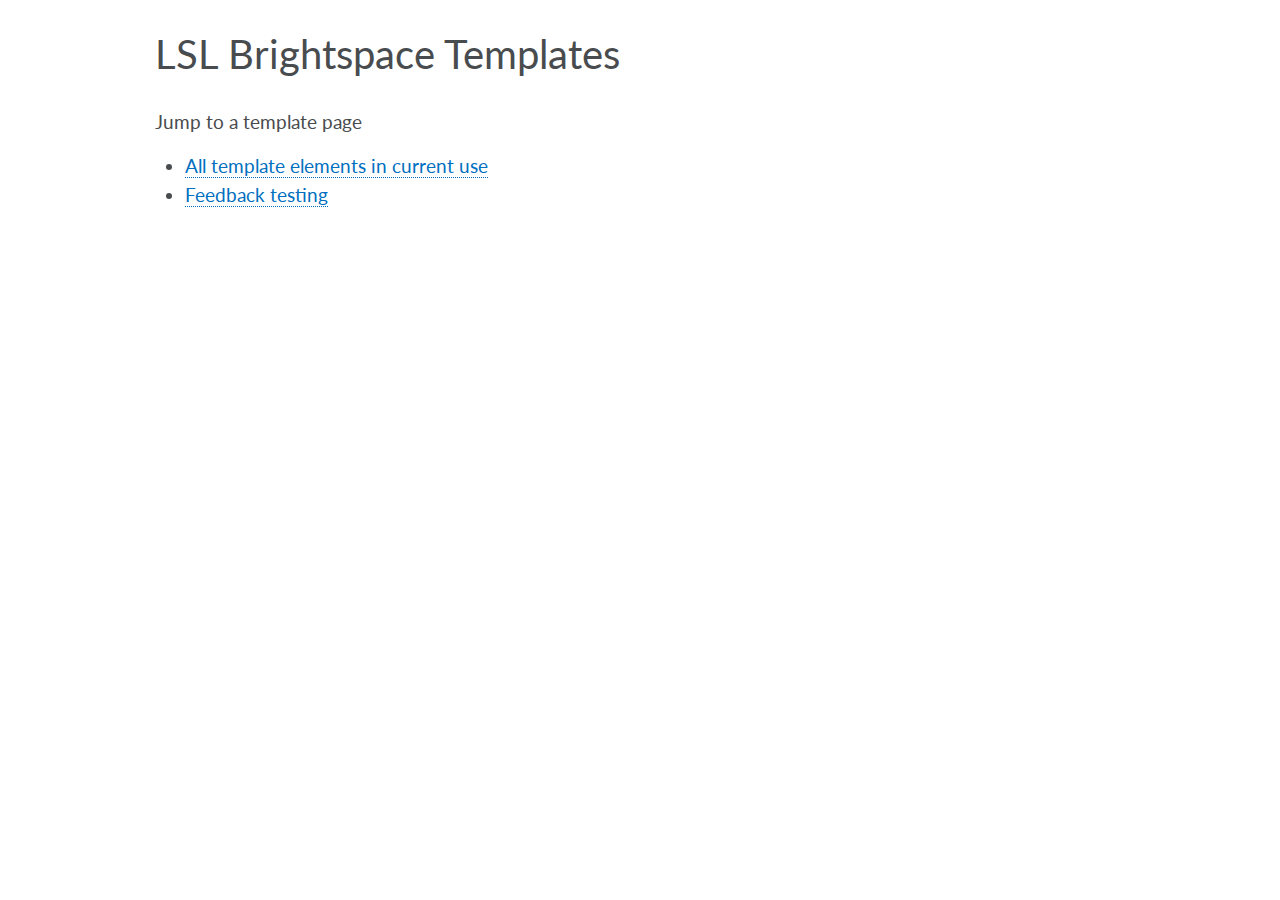
<file: index.html>
<head>
    <!-- Required meta tags -->
    <meta charset="utf-8">
    <meta name="viewport" content="width=device-width, initial-scale=1, shrink-to-fit=no">
    
    <!-- Bootstrap CSS -->
    <link rel="stylesheet" href="_assets/thirdpartylib/bootstrap-4.3.1/css/bootstrap.min.css">
    <!-- Font Awesome CSS -->
    <link rel="stylesheet" href="_assets/thirdpartylib/fontawesome-free-5.9.0-web/css/all.min.css">
    <!-- Template CSS -->
    <link rel="stylesheet" href="_assets/css/lsl_styles.css">
    
    <title>LSL Brightspace Templates</title>
    </head>


<body>

    <div class="container-fluid">
        <div class="row">
           <div class="col-sm-10 offset-sm-1">
                <h1>LSL Brightspace Templates</h1>
                <p>Jump to a template page</p>
                
                <ul>
                    <li>
                        <a href="pages/lsl_elements.html">All template elements in current use</a>
                    </li>
                    <li>
                        <a href="pages/lsl_feedback.html">Feedback testing</a>
                    </li>

                </ul>
            </div>
        </div>
    </div>
</body>
</file>
<file: _assets/css/lsl_styles.css>
/*========= Fonts ==========*/
@import url("https://fonts.googleapis.com/css?family=Lato:300,300i,400,400i,700,700i,900,900i&display=swap");

/*========= Course Color ==========*/

:root {
  --course-color: #D72894;
}

/* 
Purple #6969CE
Green #2E8470
Blue #007CAD
Magenta #D72894
Plum #911975 
*/

/* Setting default colour & font family and size/scale */
html,
body {
  color: #494c4e;
  font-family: "Lato", sans-serif;
  font-size: 100%;
}

/*========= Headings ==========*/

/* Apply to all headings */
h1,
.h1,
h2,
.h2,
h3,
.h3,
h4,
.h4,
h5,
.h5,
h6,
.h6 {
  color: #494c4e;
  font-weight: bold;
}

h1,
.h1 {
  font-weight: normal;
  font-size: 2rem;
  line-height: 2.25rem;
  margin-top: 1.875rem;
  margin-bottom: 1.875rem;
}

h2,
.h2 {
  color: var(--course-color);
  font-size: 1.75rem;
  line-height: 1.875rem;
  margin-top: 1.875rem;
  margin-bottom: 1.5rem;
}

h3,
.h3 {
  font-size: 1.5rem;
  line-height: 1.5rem;
  margin-top: 1.5rem;
  margin-bottom: 1.25rem;
}

h4,
.h4 {
  font-size: 1.25rem;
  line-height: 1.5rem;
  margin-top: 1.25rem;
  margin-bottom: 1rem;
}

h5,
.h5 {
  font-size: 1rem;
  line-height: 1.5rem;
  margin-top: 1rem;
  margin-bottom: 0.75rem;
}

h6,
.h6 {
  font-size: 1rem;
  line-height: 1.5rem;
}

p {
  /* Add any custom formatting to the P tag here. */
  /* Mobile Sizing - up to $screen-md*/
  font-size: 1rem;
  line-height: 1.5rem;
  /* Tablet and up Sizing - from $screen-md*/
}

@media screen and (min-width: 900px) {

  h1,
  .h1 {
    font-weight: normal;
    font-size: 2.5rem;
    line-height: 3rem;
    margin-top: 1.875rem;
    margin-bottom: 1.875rem;
  }

  h2,
  .h2 {
    color: var(--course-color);
    font-size: 1.875rem;
    line-height: 2.25rem;
    margin-top: 1.875rem;
    margin-bottom: 1.5rem;
  }

  h3,
  .h3 {
    font-size: 1.625rem;
    line-height: 2.125rem;
    margin-top: 1.5rem;
    margin-bottom: 1.25rem;
  }

  h4,
  .h4 {
    font-size: 1.5rem;
    line-height: 2rem;
    margin-top: 1.25rem;
    margin-bottom: 1rem;
  }

  h5,
  .h5 {
    font-size: 1.3125rem;
    line-height: 1.75rem;
    margin-top: 1rem;
    margin-bottom: 0.75rem;
  }

  h6,
  .h6 {
    font-size: 1.25rem;
    line-height: 1.75rem;
  }

  p {
    font-size: 1.1875rem;
    line-height: 1.75rem;
  }
}

.lead {
  /* Part of Bootstrap 4. Lead text can be used to begin a topic and would draw learner attention to a critical point, or could be an attention catching fact.*/
  font-size: 1.875rem;
  line-height: 2rem;
}

@media (min-width: 900px) {
  .lead {
    /* Part of Bootstrap 4. Lead text can be used to begin a topic and would draw learner attention to a critical point, or could be an attention catching fact.*/
    font-size: 1.3rem;
    line-height: 1.5rem;
  }
}

hr {
  border-top: 1px solid #b5bdc2;
  margin-top: 1.5rem;
  margin-bottom: 1.5rem;
}

/*========= Page Layout ==========*/
/* Setting max width of container-fluid */
.container-fluid {
  margin: 0 auto;
  max-width: 1200px;
}

/*========= Links ==========*/
a {
  color: #006fbf;
  border-bottom: 1px dotted #006fbf;
  text-decoration: none;
}

a:hover,
a:focus,
a:active {
  color: #006fbf;
  border-bottom: 1px solid #006fbf;
  text-decoration: none;
}

/* a .fas {
  color: #006fbf;
  margin-right: 0.5rem;
} */

a.new-window::before,
a.download::before {
  -webkit-font-smoothing: antialiased;
  display: inline-block;
  font-style: normal;
  font-variant: normal;
  text-rendering: auto;
  line-height: 1;
  font-family: "Font Awesome 5 Free";
  font-weight: 900;
  margin-right: 0.35rem;
}

a.new-window::before {
  content: "\f35d";
}

a.download::before {
  content: "\f019";
}

/*========= Cards ==========*/

.card {
  border: 1px solid #494c4e;
  margin: 1.875rem 0 1.875rem 0;
  box-shadow: 0 7px 30px -10px rgba(122, 135, 142, 0.5);

  display: flex;
  flex-direction: row;
  flex-wrap: nowrap;
  justify-content: flex-start;
  align-content: stretch;
  align-items: stretch;
}

.card .card-text {
  padding: 1.875rem;
}

.card .card-text p {
  overflow-wrap: break-word;
  word-wrap: break-word;
}

.card .card-text h3,
.card .card-text h4,
.card .card-text h5,
.card .card-text h6,
.card .card-text .callout-header {
  margin-top: 0.075rem;
  margin-bottom: 0.75rem;
  font-size: 1.5rem;
  font-weight: bold;
}

.card .card-text h2 {
  margin-top: 0.075rem;
  margin-bottom: 0.75rem;
  font-weight: bold;
}

.card .card-icon {
  padding: 1.875rem 0rem 1.875rem 1.875rem;
  flex: 0 1 auto;
  align-self: auto;
  top: 0;
  bottom: 0;
  left: 0;
  right: 0;
  display: flex;
  justify-content: center;
  align-items: center;
}

.card-icon img {
  width: 5.313rem;
  height: 5.313rem;
  min-width: 5.313rem;
}

.card-icon .fa,
.card-icon .fas {
  font-size: 3.5rem;
  min-width: 5.313rem;
  text-align: center;
  color: var(--course-color);
}


/* Feedback cards */

.feedback .card-text h3,
.feedback .card-text h4 {
  margin-top: 0.075rem;
  margin-bottom: 0.75rem;
  font-size: 1.2rem;
  font-weight: bold;
}

.card.feedback {
  text-align: center;
  justify-content: center;
}


#selection-feedback .btn {
  margin: 5px;
}

.ratings {
  list-style: none;
  display: flex;
  justify-content: center;
 
  
  
}

.ratings li {
  display: flex;
  flex-direction: column;
  align-items: center;
  justify-content: center;
}

.rating-text {
  text-align: center;
}

.selected {
  border: 2px solid #494c4e;
}

.feedback .submit {
  background-color: var(--course-color);
  color: white;
}

@media screen and (max-width: 768px) {

  .card-icon .fa,
  .card-icon .fas {
    min-width: 4rem;
  }
}

/* simple grey box without using the "card" class. */
.box-border {
  border: 1px solid #cdd5dc;
  padding: 1.875rem 6.25rem;
}



/*========= Buttons ==========*/

.btn,
button {
  background-color: var(--course-color);
  color: #ffffff;
  margin: 10px 0px;
  padding: 10px 30px;
  transition: filter 0.5s;
}


#download,
.btn #download {
  padding: 0.55rem 1.5rem;
  font-size: 0.8rem;
  font-weight: bold;
  transition: filter 0.5s;
  position: absolute;
  right: 0rem;
  margin-top: 0rem;
}

.btn:hover,
button:hover {
  background-color: var(--course-color);
  filter: brightness(1.3);
  color: #ffffff;
}

.btn:focus,
button:focus {
  background-color: var(--course-color);
  filter: brightness(1.3);
  color: #ffffff;
}

.btn:active,
.btn:active:hover,
.btn:active:focus,
button:active,
button:active:hover,
button:active:focus {
  background-color: var(--course-color);
  filter: brightness(1.3);
  color: #ffffff;
}

/* disabled buttons */
.btn:disabled,
.btn:disabled:hover,
.btn:disabled:active,
.btn:disabled:focus,
.btn:disabled:active:hover,
.btn:disabled:active:focus {
  background-color: grey, 0.5;
  filter: brightness(1);
  color: #494c4e;
}


/* feedback buttons */
.feedback-btn {
  /* border: 2px solid lightgrey; */
  background-color: lightgray;
  color: #494c4e;
}



.feedback-btn:hover,
.feedback-btn:active,
.feedback-btn:active:hover,
.feedback-btn:focus,
.feedback-btn:active:focus,
.feedback-btn:active:hover,
.feedback-btnn:active:focus {
  background-color: lightgrey;
  filter: brightness(1.1);
  color: black;
  
}

/* .feedback input[type="submit"] {
  color: black;
} */

.variable-text {
  font-weight: bold;
}

/*========= Prompt Card ==========*/

textarea {
  width: 100%;
  padding: 1em;
}


.hidden {
  display: none;
}

.result {
  width: 100%;
  padding: 1em;
  border-radius: 3px;
  background-color: #eeebee;
}

.feedback {
  /* color: var(--course-color); */
}

/*========= Quiz Card ==========*/
#mc form label {
  display: block
}

#mc form input {
  margin: .5em;
}


/** Videos **/

.video-wrapper {
  position: relative;
  padding-bottom: 56.25%;
  height: 0;
  margin: 2rem 0rem;
}

.slide-wrapper {
  position: relative;
  padding-bottom: 61.5%;
  height: 0;
  margin: 2rem 0rem;
}

.video-wrapper iframe,
.slide-wrapper iframe {
  position: absolute;
  top: 0;
  bottom: 0;
  left: 0;
  width: 100%;
  height: 100%;
  border: 0;
}

video {
  width: 100%;
  height: auto;
}

/*========= Lists ==========*/

ol,
ul {
  font-size: 1rem;
  padding-left: 1.25rem;
  margin-left: 0.625rem;
}

@media screen and (min-width: 900px) {

  ol,
  ul {
    font-size: 1.1875rem;
  }
}

*/ ol li,
ul li {
  padding-left: 0.5rem;
  padding-bottom: 1.25rem;
}

ol li ul,
ol li ol,
ul li ul,
ul li ol {
  margin-top: 0;
}

ol li ul li,
ol li ol li,
ul li ul li,
ul li ol li {
  margin-bottom: 0;
  padding-bottom: 0;
}

li:last-child {
  margin-bottom: 0;
  padding-bottom: 0;
}

/* Box Number List */
ol.box-number {
  counter-reset: li;
  padding-left: 3rem;
}

ol.box-number li {
  list-style: none;
  padding-bottom: 0.75rem;
  position: relative;
}

ol.box-number li:before {
  background-color: #017d79;
  border-radius: 4px;
  -webkit-box-sizing: border-box;
  box-sizing: border-box;
  color: #ffffff;
  content: counter(li);
  counter-increment: li;
  font-size: 1rem;
  font-weight: bold;
  left: -3rem;
  margin: 4px 8px 0 0;
  padding: 4px;
  position: absolute;
  text-align: center;
  top: -8px;
  width: 2rem;
}

ol.box-number ol {
  counter-reset: list;
  padding-top: 1rem;
  margin-left: 1.875rem;
}

ol.box-number ol li:before {
  content: counter(list, lower-alpha);
  counter-increment: list;
}

ol.box-number ul {
  margin-left: 1.875rem;
  padding-top: 1rem;
}

ol.box-number ul li:before {
  background-color: transparent;
  color: #000000;
  content: "\2022";
  counter-increment: list;
  font-size: 1.5rem;
  left: -3rem;
  margin-top: 0;
}

/* Icon List */
ul.list-icon {
  list-style-type: none;
}

ul.list-icon li {
  padding-bottom: 0.75rem;
  position: relative;
}

ul.list-icon span:before {
  font-size: 2rem;
  margin-left: -3rem;
  position: absolute;
  top: -6px;
}

ul.list-icon .fa-check {
  color: #46a660;
}

ul.list-icon .fa-times {
  color: #e87511;
}

/* Box Alpha List */
ol.box-alpha {
  counter-reset: letter;
  padding-left: 3rem;
}

ol.box-alpha li {
  list-style: none;
  padding-bottom: 0.75rem;
  position: relative;
}

ol.box-alpha li:before {
  background-color: #000000;
  border-radius: 4px;
  -webkit-box-sizing: border-box;
  box-sizing: border-box;
  color: #ffffff;
  content: counter(letter, lower-alpha);
  counter-increment: letter;
  font-size: 1rem;
  font-weight: bold;
  left: -3rem;
  margin: 4px 8px 0 0;
  padding: 4px;
  position: absolute;
  text-align: center;
  top: -8px;
  width: 2rem;
}

ol.box-alpha ol {
  counter-reset: list;
  padding-top: 1rem;
  margin-left: 1.875rem;
}

ol.box-alpha ol li:before {
  content: counter(list, lower-roman);
  counter-increment: list;
}

ol.box-alpha ul {
  padding-top: 1rem;
  margin-left: 1.875rem;
}

ol.box-alpha ul li:before {
  background-color: transparent;
  color: #000000;
  content: "\2022";
  counter-increment: list;
  font-size: 1.5rem;
  left: -3rem;
  margin-top: 0;
}

/* Large Number List - for Learning Objectives */
ol.large-number {
  margin-left: 0;
  padding-top: 10px;
  padding-left: 3.75rem;
  counter-reset: item;
}

ol.large-number li {
  list-style: none;
  margin-bottom: 1.25rem;
  position: relative;
}

ol.large-number li:before {
  content: counter(item) ". ";
  counter-increment: item;
  color: #017d79;
  left: -3.75rem;
  margin: 8px 8px 0 0;
  position: absolute;
  top: -0.9375rem;
  font-size: 3.125rem;
  line-height: 3rem;
  font-weight: bold;
  margin-right: 0.9375rem;
}

ol.large-number ol,
ol.large-number ul {
  counter-reset: list;
  padding-top: 1rem;
  margin-left: 1.875rem;
}

ol.large-number ol li:before,
ol.large-number ul li:before {
  color: #000000;
  counter-increment: list;
  left: -40px;
  top: -3px;
  font-size: 1.5rem;
  line-height: 1rem;
  font-weight: 400;
}

ol.large-number ol li:before {
  content: counter(list, lower-roman) ". ";
}

ol.large-number ul li:before {
  content: "\2022";
}

/* Lower alpha list*/
ol.lower-alpha {
  list-style-type: lower-alpha;
}

/* Colors for list markers */
/* Colors for background of element --used for box-number, box-list*/
ol.bg-colour-one li:before,
ul.bg-colour-one li:before {
  background-color: #017d79;
}

ol.bg-colour-one span:before,
ul.bg-colour-one span:before {
  background-color: #017d79;
}

/* Colors for text of element --used for dics ul, fa icons */
ol.text-colour-one li:before,
ul.text-colour-one li:before {
  color: #017d79;
}

ol.text-colour-one span:before,
ul.text-colour-one span:before {
  color: #017d79;
}

/* unstyled list */
.list-unstyled {
  margin-left: 0;
}

.list-unstyled li {
  padding-bottom: 0;
}

/*========= Figures ==========*/
figure {
  /* border: 1px solid #000000; */
  margin: 10px auto 10px auto;
  display: inline-block;
}

figure.figure-alt {
  border: 6px solid #d8d8d8;
}

figure figcaption {
  font-style: normal;
  margin-top: 5px;
  margin-bottom: 10px;
  text-align: center;
}

figure img {
  display: inline-block;
  max-width: 100%;
  height: auto;
  border: 0;
}

figure.float-left {
  margin-right: 1.25rem;
}

figure.float-right {
  margin-left: 1.25rem;
}

.img-200 {
  max-width: 200px;
}

.img-300 {
  max-width: 250px;
}

.img-400 {
  max-width: 400px;
}

.img-500 {
  max-width: 500px;
}

.img-600 {
  max-width: 100%;
}

@media screen and (min-width: 554px) {
  figure {
    margin-bottom: 0;
  }

  .img-200 {
    max-width: 20%;
  }

  .img-300 {
    max-width: 30%;
  }

  .img-400 {
    max-width: 50%;
  }

  .img-500 {
    max-width: 60%;
  }

  .img-600 {
    max-width: 66%;
  }
}

@media screen and (min-width: 900px) {
  .img-300 {
    max-width: 300px;
  }

  .img-400 {
    max-width: 400px;
  }

  .img-500 {
    max-width: 500px;
  }

  .img-600 {
    max-width: 550px;
  }
}

@media screen and (min-width: 992px) {
  .img-600 {
    max-width: 600px;
  }
}

/*========= Footers ==========*/
footer {
  border-top: 1px solid #b5bdc2;
  padding: 30px 0;
  margin-top: 3.125rem;
  text-align: right;
}

footer img {
  max-height: 75px;
}

footer button,
footer .btn {
  float: left;
}

/*========= Icons ==========*/

/* .fas {
  color: #006fbf;
  margin-right: 0.5rem;
} */
/*========= Images ==========*/

/*========= Jumbotrons ==========*/
.jumbotron {
  padding: 1.875rem;
  color: #ffffff;
  margin: 1.875rem 0;
  background-color: var(--course-text);
  box-shadow: 0 7px 30px -10px rgba(150, 170, 180, 0.5);
}

.jumbotron h1,
.jumbotron h2,
.jumbotron h3,
.jumbotron h4,
.jumbotron h5 {
  color: #ffffff;
  text-align: left;
  margin-top: 0;
}

/*========= Panels ==========*/
/* Two Column Panels */
.two-col-panels .row>.card:first-child {
  margin-right: 0.9375rem;
  background-color: #f7f7f7;
  padding: 30px;
}

.two-col-panels .row>.card:last-child {
  margin-left: 0.9375rem;
  background-color: #f7f7f7;
  padding: 30px;
}

.two-col-panels .card .card-body {
  padding: 1.875rem;
}

.two-col-panels .card .card-body h2,
.two-col-panels .card .card-body h3,
.two-col-panels .card .card-body h4,
.two-col-panels .card .card-body h5,
.two-col-panels .card .card-body h6,
.two-col-panels .card .card-body .card-header {
  padding-top: 0;
  margin-bottom: 0;
}

/* Stacked Panels */
.stacked-panels .card .card-body h2,
.stacked-panels .card .card-body h3,
.stacked-panels .card .card-body h4,
.stacked-panels .card .card-body h5,
.stacked-panels .card .card-body h6,
.stacked-panels .card .card-body .card-header {
  margin-top: 0;
  padding-top: 0;
}

.stacked-panels .card:first-child {
  margin-bottom: 0.9375rem;
  background-color: #f7f7f7;
  padding: 30px;
}

.stacked-panels .card:last-child {
  margin-top: 0.9375rem;
  background-color: #f7f7f7;
  padding: 30px;
}

/*========= Tables ==========*/
.table-responsive,
.table {
  color: #494c4e;
  overflow-y: hidden;
  /* padding: 1.25rem; */
}

.table-responsive caption,
.table caption {
  vertical-align: middle;
  min-height: 1.25rem;
  text-align: center;
  font-weight: bold;
}

.table-responsive th,
.table th {
  color: #494c4e;
  background-color: #f7f7f7;
  font-weight: bold;
}

.table-responsive tr,
.table-responsive td,
.table tr,
.table td {
  padding: 1.25rem;
}

@media screen and (min-width: 900px) {

  .table-responsive th,
  .table th {
    font-size: 1.25rem;
  }
}

/*========= Banners ==========*/
.overlay-content {
  -ms-flex-line-pack: center;
  align-content: center;
  text-align: center;
  overflow: hidden;
}

.overlay-content h1,
.overlay-content h2,
.overlay-content h3,
.overlay-content h4,
.overlay-content h5,
.overlay-content h6 {
  font-size: 2.5rem;
  text-align: center;
  margin-bottom: 0.9375rem;
}

.overlay-content p {
  text-align: center;
}

.overlay-content .card-body {
  background-color: transparent;
  border: 0;
}

.overlay-content.bg-darkness,
.overlay-content .bg-darkness {
  background-color: rgba(86, 90, 92, 0.9);
}

.overlay-content.bg-darkness h1,
.overlay-content.bg-darkness h2,
.overlay-content.bg-darkness h3,
.overlay-content.bg-darkness h4,
.overlay-content.bg-darkness h5,
.overlay-content.bg-darkness h6,
.overlay-content.bg-darkness p,
.overlay-content .bg-darkness h1,
.overlay-content .bg-darkness h2,
.overlay-content .bg-darkness h3,
.overlay-content .bg-darkness h4,
.overlay-content .bg-darkness h5,
.overlay-content .bg-darkness h6,
.overlay-content .bg-darkness p {
  color: #ffffff;
}

.overlay-content.bg-light,
.overlay-content .bg-light {
  background-color: #ffffff !important;
}

.overlay-content.bg-light h1,
.overlay-content.bg-light h2,
.overlay-content.bg-light h3,
.overlay-content.bg-light h4,
.overlay-content.bg-light h5,
.overlay-content.bg-light h6,
.overlay-content.bg-light p,
.overlay-content .bg-light h1,
.overlay-content .bg-light h2,
.overlay-content .bg-light h3,
.overlay-content .bg-light h4,
.overlay-content .bg-light h5,
.overlay-content .bg-light h6,
.overlay-content .bg-light p {
  color: #494c4e;
  text-align: center;
}

.intersect-wrapper {
  overflow: hidden;
}

.intersect-wrapper .intersect-content {
  background: #ffffff;
  margin: 15% auto auto;
  padding: 1.875rem 0 0.9375rem;
  overflow: hidden;
}

.fullscreen-splash .overlay-content {
  background-color: #ffffff;
}

.fullscreen-splash .overlay-content p {
  text-align: left;
}

@media screen and (min-width: 900px) {
  .fullscreen-splash {
    padding-top: 5.313rem;
    padding-bottom: 12.81rem;
  }
}

*/ .fullscreen-splash.bg-img-wrapper {
  background-repeat: no-repeat;
}

.banner-img img {
  width: 100%;
}

/*========= Accordions ==========*/
/* Accordion: Standard */
.accordion:first-child {
  margin-top: 5px;
}

.accordion .h1,
.accordion .h2,
.accordion .h3,
.accordion .h4,
.accordion .h5,
.accordion .h6,
.accordion h1,
.accordion h2,
.accordion h3,
.accordion h4,
.accordion h5,
.accordion h6 {
  font-size: 1.125rem;
}

.accordion .card {
  border: none;
  border-radius: 0;
  padding-top: 0;
  padding-bottom: 0;
}

.accordion .card .card-title {
  margin-bottom: 0;
  margin-top: 0;
  padding-top: 0;
  padding-bottom: 0;
}

.accordion .card .card-title button {
  color: #494c4e;
  font-weight: bold;
  font-size: 1.25rem;
  padding: 1.25rem;
  border: 1px solid #cdd5dc;
  border-radius: 0;
  background-color: #ffffff;
  padding-left: 70px;
}

.accordion .card .card-title button:hover,
.accordion .card .card-title button:focus {
  color: #006fbf;
}

.accordion .card .card-title button::after {
  -webkit-font-smoothing: antialiased;
  display: inline-block;
  font-style: normal;
  font-variant: normal;
  text-rendering: auto;
  line-height: 1;
  font-family: "Font Awesome 5 Free";
  font-weight: 900;
  position: absolute;
  top: 1.5rem;
  left: 2rem;
}

.accordion .card .card-title button[aria-expanded="true"]:after {
  content: "\f107";
  color: #b9c2d0;
}

.accordion .card .card-title button[aria-expanded="false"]:after {
  content: "\f105";
  color: #b9c2d0;
}

.accordion .card .card-header {
  padding: 0;
}

.accordion .card .card-header button {
  border: 1px solid #cdd5dc;
  background-color: #ffffff;
  width: 100%;
  text-align: left;
}

.accordion .card-body {
  border: 1px solid #cdd5dc;
  background-color: #f7f7f7;
}

/*========= Quick Assessments ==========*/
/*========= Tabs ==========*/
.tab-pane {
  padding-top: 15px;
  padding-bottom: 15px;
}

.list-group-item {
  font-size: 1.25rem;
  font-weight: bold;
  border-left: none;
  padding: 1.25rem;
  border-color: #cdd5dc;
  background: #f7f7f7;
}

@media screen and (max-width: 768px) {
  .list-group-item {
    margin-bottom: 0;
    border-right: none;
  }

  .list-group-item:last-child {
    border-bottom-right-radius: 0;
    border-bottom-left-radius: 0;
  }
}

.list-group-item:hover,
.list-group-item:focus {
  background-color: #ffffff;
  border-bottom: 1px solid #cdd5dc;
}

.list-group-item.active {
  background-color: #006fbf;
  border-color: #006fbf;
}

/*** Horizontal Tabs ***/
.tabs-horizontal {
  border: 1px solid #cdd5dc;
  border-radius: 5px;
}

.tabs-horizontal .list-group-item {
  border-top: none;
}

.tabs-horizontal .tab-pane {
  padding: 30px 30px 60px;
}

@media screen and (min-width: 900px) {
  .list-group.flex-md-row .list-group-item:first-child {
    border-top-right-radius: 0;
    border-bottom-left-radius: 0;
  }

  .list-group.flex-md-row .list-group-item:last-child {
    border-top-right-radius: 0.25rem;
    border-right: none;
    border-bottom-left-radius: 0rem;
    border-bottom-right-radius: 0rem;
    margin-bottom: -1px;
  }
}

/* Graphic Tabs */
.graphic-tabs {
  border: 2px solid #b3b2b3;
  padding: 20px;
  border-right: 1px solid #e0e0e0;
}

.graphic-tabs h4,
.graphic-tabs h3 {
  margin: 15px 0;
}

.graphic-tabs .graphic-tab.list-group-item {
  border: none !important;
}

.graphic-tabs .graphic-tab.active {
  background-color: #f2f4f6;
  border-color: #b3b2b3;
  color: #006fbf;
  text-decoration: underline;
  text-align: center;
}

.graphic-tabs .graphic-tab.active h4,
.graphic-tabs .graphic-tab.active h3 {
  color: #006fbf;
  text-decoration: underline;
  margin: 15px 0;
  text-align: center;
}

.graphic-tabs .content-graphic-tabs {
  background-color: #f2f4f6;
  padding: 20px 30px;
}

.graphic-tabs .content-graphic-tabs hr {
  margin: 0;
}

@media (max-width: 768px) {
  .hidden-sm {
    display: none !important;
  }
}

/*========= Columns ==========*/
/*========= Grid ==========*/
/*========= Margin ==========*/
/*========= Padding ==========*/
/*========= Width ==========*/
/*========= HTML Editor Mode ==========*/
/* switched .mce-content-body to *[contenteditable="true"] {} so we are 'editor agnostic' */
*[contenteditable="true"] {
  /* Displays the hidden background image so it can be swapper out in the editor */
  /* Expands Accordions so content can be accessed in the editor */
  /* Expand Tabs */
}

*[contenteditable="true"] .bg-img-wrapper img:first-child {
  display: block;
  max-width: 100%;
}

*[contenteditable="true"] .bg-img-wrapper {
  background-size: cover;
}

*[contenteditable="true"] .accordion .collapse:not(.show) {
  display: block;
}

*[contenteditable="true"] .accordion .h1,
*[contenteditable="true"] .accordion .h2,
*[contenteditable="true"] .accordion .h3,
*[contenteditable="true"] .accordion .h4,
*[contenteditable="true"] .accordion .h5,
*[contenteditable="true"] .accordion .h6,
*[contenteditable="true"] .accordion h1,
*[contenteditable="true"] .accordion h2,
*[contenteditable="true"] .accordion h3,
*[contenteditable="true"] .accordion h4,
*[contenteditable="true"] .accordion h5,
*[contenteditable="true"] .accordion h6 {
  text-align: left;
  color: #494c4e;
  font-weight: bold;
  font-size: 1.25rem;
  padding: 1.25rem;
  border: 1px solid #cdd5dc;
  border-radius: 0;
  background-color: #ffffff;
}

*[contenteditable="true"] .tab-content>.tab-pane {
  opacity: 1;
  display: block;
  border: 2px solid #cdd5dc;
  padding: 15px;
}

*[contenteditable="true"] .fade:not(.show) {
  opacity: 1;
}

/* Code snippets - allows text to wrap and avoids horizontal scroll bar */
pre,
pre.card {
  margin-top: 1.125rem;
  word-break: break-all;
  white-space: pre-wrap;
  white-space: -moz-pre-wrap;
  white-space: -pre-wrap;
  white-space: -o-pre-wrap;
  word-wrap: break-word;
}

pre code,
pre.card code {
  white-space: pre-wrap;
  padding: 1.125rem;
}

/* Set images to resize by default */
img {
  max-width: 100%;
  height: auto;
}

/* Hides the source backgroung image for elements using the backgroundimage.js script */
.bg-img-wrapper {
  background-size: cover;
}

.bg-img-wrapper img:first-child {
  display: none;
}

/*========= Media Query for Print ==========*/
@media print {
  .accordion .collapse:not(.show) {
    display: block;
  }

  .tab-content>.tab-pane {
    opacity: 1;
    display: block;
    border: 2px solid #cdd5dc;
    padding: 15px;
  }

  .fade:not(.show) {
    opacity: 1;
  }
}

/* BACKGROUND BRIGHTSPACE STYLES */

/*========= Blockquotes ==========*/
/* Regular Blockquote */
blockquote {
  margin-top: 3.125rem;
  margin-bottom: 3.125rem;
  font-size: 1.25rem;
  font-weight: bold;
  font-style: italic;
}

blockquote footer {
  font-size: 1.1875rem;
  font-style: normal;
  font-weight: normal;
}

.card-header {
  background-color: #f9fafb;
}

.bg-light {
  background-color: #f7f7f7 !important;
}

/* UNUSED BRIGHTSPACE STYLES */

/*
.color-prim-one {
  background-color: #494c4e;
  color: #ffffff;
}

.color-prim-two {
  background-color: #017d79;
  color: #000000;
}


.color-prim-three {
   background-color: $primary-two;
   color: $black;
}

.color-sec-one {
  background-color: #017d79;
  color: #000000;
}

.color-sec-two {
  background-color: #00afaa;
  color: #000000;
}

.color-sec-three {
  background-color: #e87511;
  color: #ffffff;
}

.color-sec-four {
  background-color: #46a660;
  color: #000000;
}

.color-sec-five {
  background-color: #006fbf;
  color: #000000;
}

.color-sec-six {
  background-color: #004489;
  color: #ffffff;
}


.color-sec-seven {
   background-color: $secondary-seven;
   color: $white;
}

.color-tint-one {
  background-color: #f2f8fc;
  color: #000000;
}

.color-tint-two {
  background-color: #99c5e5;
  color: #000000;
}

.color-tint-three {
  background-color: #ecf6ee;
  color: #000000;
}

.color-tint-four {
  background-color: #65b57b;
  color: #000000;
}

.color-tint-five {
  background-color: #dbf5fa;
  color: #000000;
}

.color-tint-six {
  background-color: #bdedf5;
  color: #000000;
}

.color-white {
  background-color: #ffffff;
  color: #000000;
}

.color-black {
  background-color: #000000;
  color: #ffffff;
}

.color-grey-one {
  background-color: #494c4e;
  color: #ffffff;
}

.color-grey-two {
  background-color: #6e7376;
  color: #000000;
}

.color-grey-three {
  background-color: #cdd5dc;
  color: #000000;
}

.color-grey-four {
  background-color: #f7f7f7;
  color: #000000;
}

.color-grey-five {
  background-color: #d3d9e3;
  color: #000000;
}

.color-grey-six {
  background-color: #b9c2d0;
  color: #000000;
}

.color-grey-seven {
  background-color: #7c8695;
  color: #000000;
}

.color-grey-eight {
  background-color: #72777a;
  color: #000000;
}

.color-grey-nine {
  background-color: #565a5c;
  color: #ffffff;
}

.color-gradient-one {
  background: -webkit-gradient(
    linear,
    left top,
    left bottom,
    from(#ffffff),
    to(#f9fafb)
  );
  background: linear-gradient(#ffffff, #f9fafb);
}

.color-gradient-two {
  background: -webkit-gradient(
    linear,
    left top,
    left bottom,
    from(#f9fafb),
    to(#f2f3f5)
  );
  background: linear-gradient(#f9fafb, #f2f3f5);
}

.color-gradient-three {
  background: -webkit-gradient(
    linear,
    left top,
    left bottom,
    from(#f9fafb),
    to(#e6eaf0)
  );
  background: linear-gradient(#f9fafb, #e6eaf0);
}

.color-gradient-four {
  background: -webkit-gradient(
    linear,
    left top,
    left bottom,
    from(#b9c2d0),
    to(#72777a)
  );
  background: linear-gradient(#b9c2d0, #72777a);
}
*/

/*** Vertical Tabs 

.tabs-vertical {
   border: 2px solid $grey-three;
   border-radius: 5px;

   .tab-content {
      padding-top: 15px;
      padding-right: 30px;
      padding-bottom: 15px;

      .tab-pane {

         h2,
         h3,
         h4,
         h5,
         h6,
         .card-header {
            &:first-child {
               color: $primary-one;
               font-size: $f24;
               padding-top: 0;
               margin-bottom: 0;
            }

         }

         padding-top: 15px;
         padding-bottom: 15px;
      }
   }

   .list-group {
      border-right: 1px solid $grey-three;
      height: 100%;
      margin-bottom: -1px;
   }

   .list-group-item {
      border-right: none;
   }

   .list-group-item:first-child {
      border-top: none;
      border-top-right-radius: 0;
   }

   .list-group-item:last-child {
      border-bottom-right-radius: 0;
   }
}
***/
</file>
